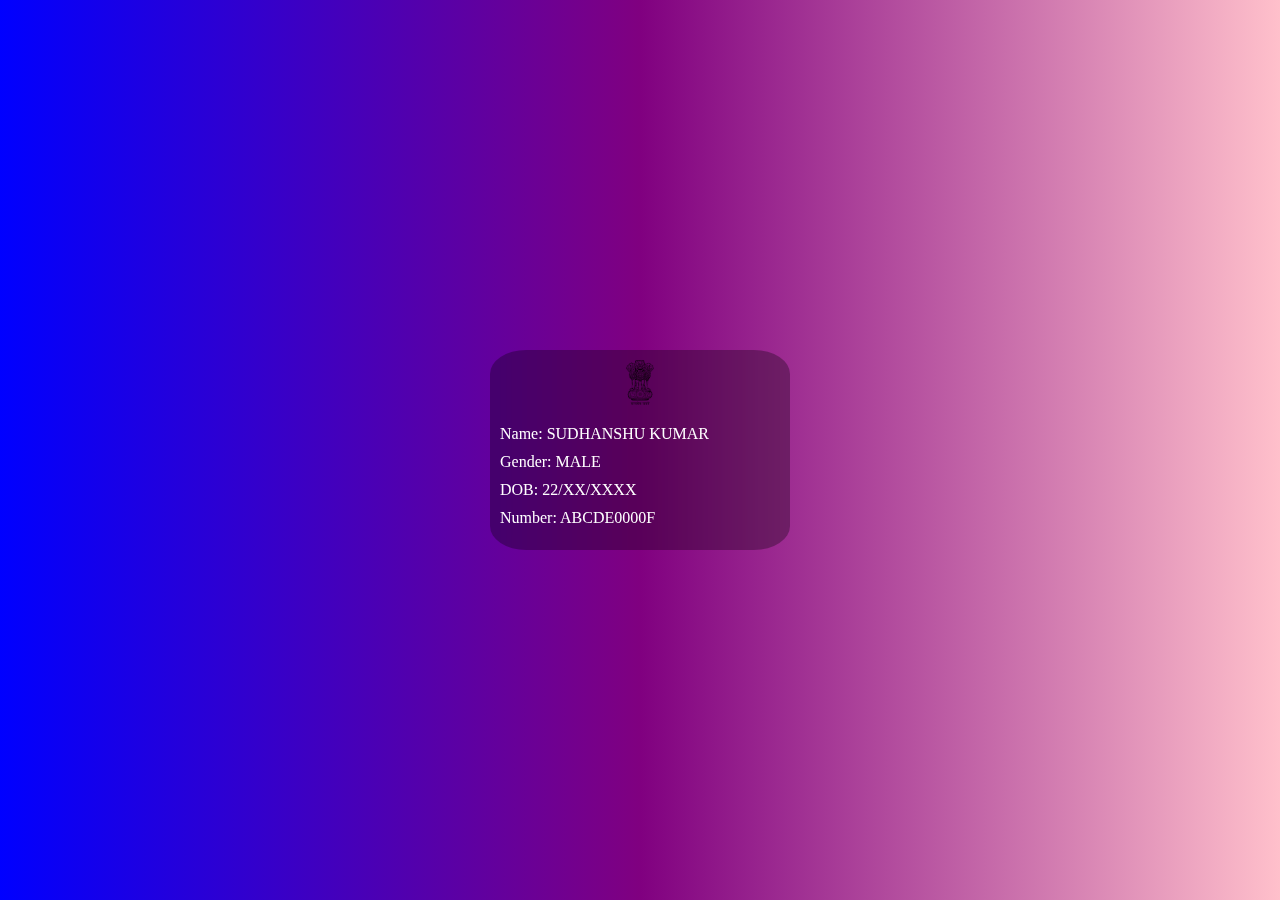
<file: index.html>
<!DOCTYPE html>
<html lang="en">
<head>
    <meta charset="UTF-8">
    <meta name="viewport" content="width=device-width, initial-scale=1.0">
    <title>CARD</title>
    <link rel="stylesheet" href="design2.css">
</head>
<body>
    <div class="maindiv">
        <div class="cardcontainer">
            <div class="front">
                <div class="chipdiv"><img src="chip.png" alt="" class="chip"></div>
                <div class="biodata">
                    <div class="name">Name: SUDHANSHU KUMAR</div>
                    <div class="gender">Gender: MALE</div>
                    <div class="dob">DOB: 22/XX/XXXX</div>
                    <div class="pan">Number: ABCDE0000F</div>
                </div>
            </div>
            <div class="back">
                <img src="map.png" alt="" class="map">
                <div class="cardname">platinum card</div>
                <div class="chiplogodiv"><img src="chiplogo.png" alt="" class="chiplg"></div>
                <div class="cardnum">1234567891011123</div>
                <div class="expiry">Expiry Date</div>
                <div class="expdate">30/12/2099</div>
                <div class="name1">SUDHANSHU KUMAR</div>
            </div>
        </div>
    </div>
</body>
</html>
</file>
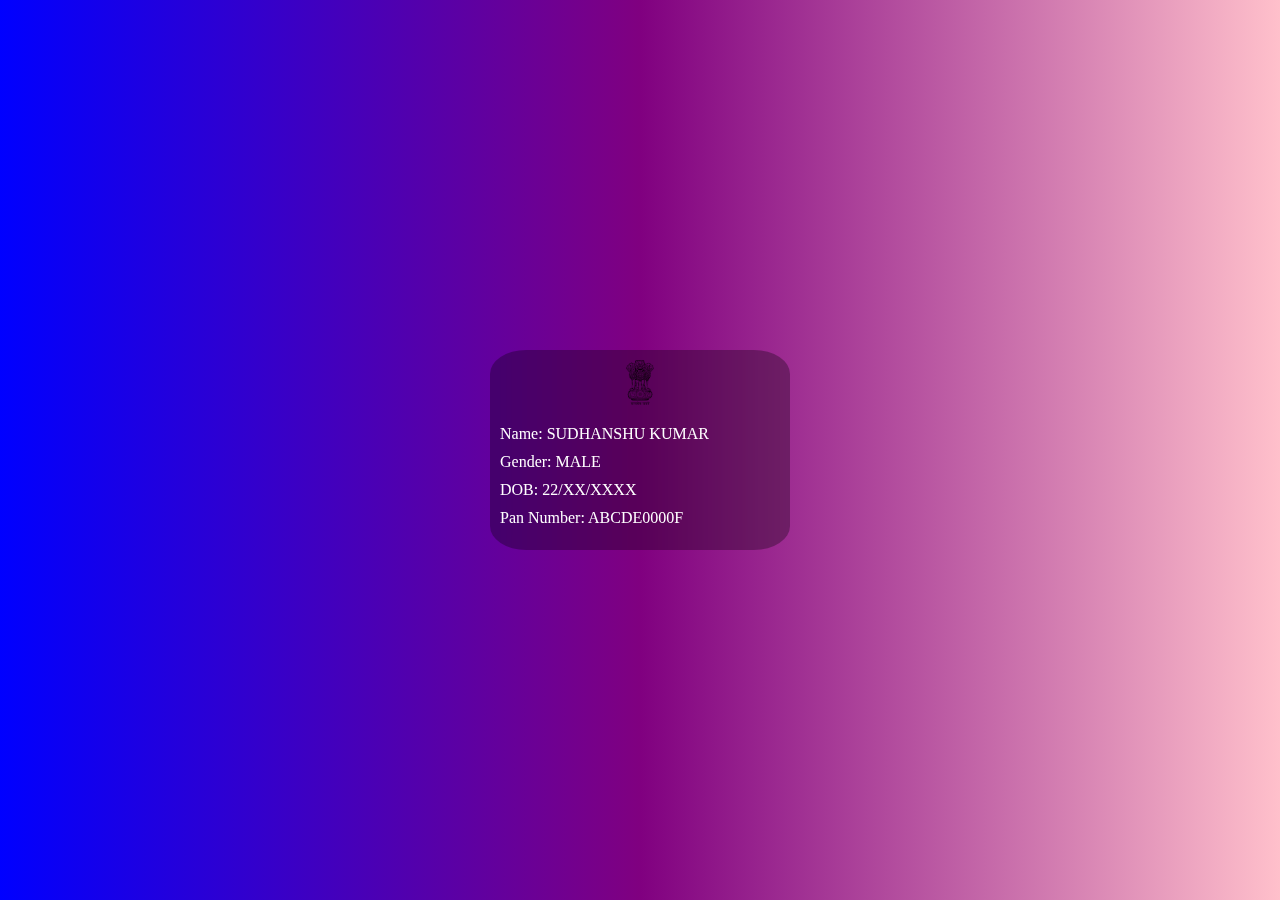
<file: design2.html>
<!DOCTYPE html>
<html lang="en">
<head>
    <meta charset="UTF-8">
    <meta name="viewport" content="width=device-width, initial-scale=1.0">
    <title>CARD</title>
    <link rel="stylesheet" href="design2.css">
</head>
<body>
    <div class="maindiv">
        <div class="cardcontainer">
            <div class="front">
                <div class="chipdiv"><img src="chip.png" alt="" class="chip"></div>
                <div class="biodata">
                    <div class="name">Name: SUDHANSHU KUMAR</div>
                    <div class="gender">Gender: MALE</div>
                    <div class="dob">DOB: 22/XX/XXXX</div>
                    <div class="pan">Pan Number: ABCDE0000F</div>
                </div>
            </div>
            <div class="back">
                <img src="map.png" alt="" class="map">
                <div class="cardname">platinum card</div>
                <div class="chiplogodiv"><img src="chiplogo.png" alt="" class="chiplg"></div>
                <div class="cardnum">1234567891011123</div>
                <div class="expiry">Expiry Date</div>
                <div class="expdate">30/12/2099</div>
                <div class="name1">SUDHANSHU KUMAR</div>
            </div>
        </div>
    </div>
</body>
</html>
</file>
<file: design2.css>
*{
    margin: 0;
    border: 0;
}

body{
    color-scheme: dark;
    background: linear-gradient(to right,blue,purple,pink);
    position: relative;
    display: flex;
    flex-direction: column;
    justify-content: center;
    align-items: center;
    height: 100vh;
}

.maindiv{
    width: 300px;
    height: 200px;
    border: none;
    perspective: 1500px;
}

.cardcontainer{
    position: relative;
    width: 100%;
    height: 100%;
    /* text-align: center; */
    transition: transform 0.85s;
    transform-style: preserve-3d;
    z-index: 100;
}

.cardcontainer:hover{
    transform: rotateY(180deg);
}

.front, .back{
    position: absolute;
    width: 100%;
    height: 100%;
    border-radius: 12%;
    backface-visibility: hidden;
    backdrop-filter: blur(10px);
    
}

.front{
    /* background: linear-gradient(to right,blue,purple,pink); */
    color: rgb(255, 255, 255);
    background-color: rgb(0,0,0); 
    background-color: rgba(0,0,0, 0.3);
    /* display: flex; */
    /* flex-direction: column;
    justify-content: space-around; */

}

.back{
    /* background: linear-gradient(to right,rgb(149, 141, 141),rgb(177, 210, 224)); */
    color: rgb(255, 255, 255);
    background-color: rgb(0,0,0); 
    background-color: rgba(0,0,0, 0.26);    transform: rotateY(180deg);
  
}

.chipdiv{
    top: 10px;
    margin: 10px;
    display: flex;
    flex-direction: row;
    justify-content: center;
}

.biodata{
    margin: 10px;
    display: flex;
    flex-direction: column;
    justify-content: space-between;
}

.name{
    position: relative;
    top: 10px;
    color: white;
}

.gender{
    position: relative;
    top: 20px;
}

.dob{
    position: relative;
    top: 30px;
}

.pan{
    position: relative;
    top: 40px;
}

.chip{
    top: 10px;
    height: 10%;
    width: 10%;
}


.map{
    height: 100%;
    width: 100%;
    opacity: 0.1;
}

.cardname{
    position: absolute;
    top: 18px;
    left: 18px;
}

.chiplogodiv{
    height: 100px;
    width: 100px;
    position: absolute;
    top: 50px;
    left: 25px;
}

.chiplg{
    height: 50px;
    width: 60px;

}

.cardnum{
    position: absolute;
    top: 110px;
    left: 18px;
}

.expiry{
    position: absolute;
    top: 130px;
    left: 18px;
}

.expdate{
    position: absolute;
    top: 150px;
    left: 18px;
}

.name1{
    position: absolute;
    top:170px;
    left: 18px;
}
</file>
